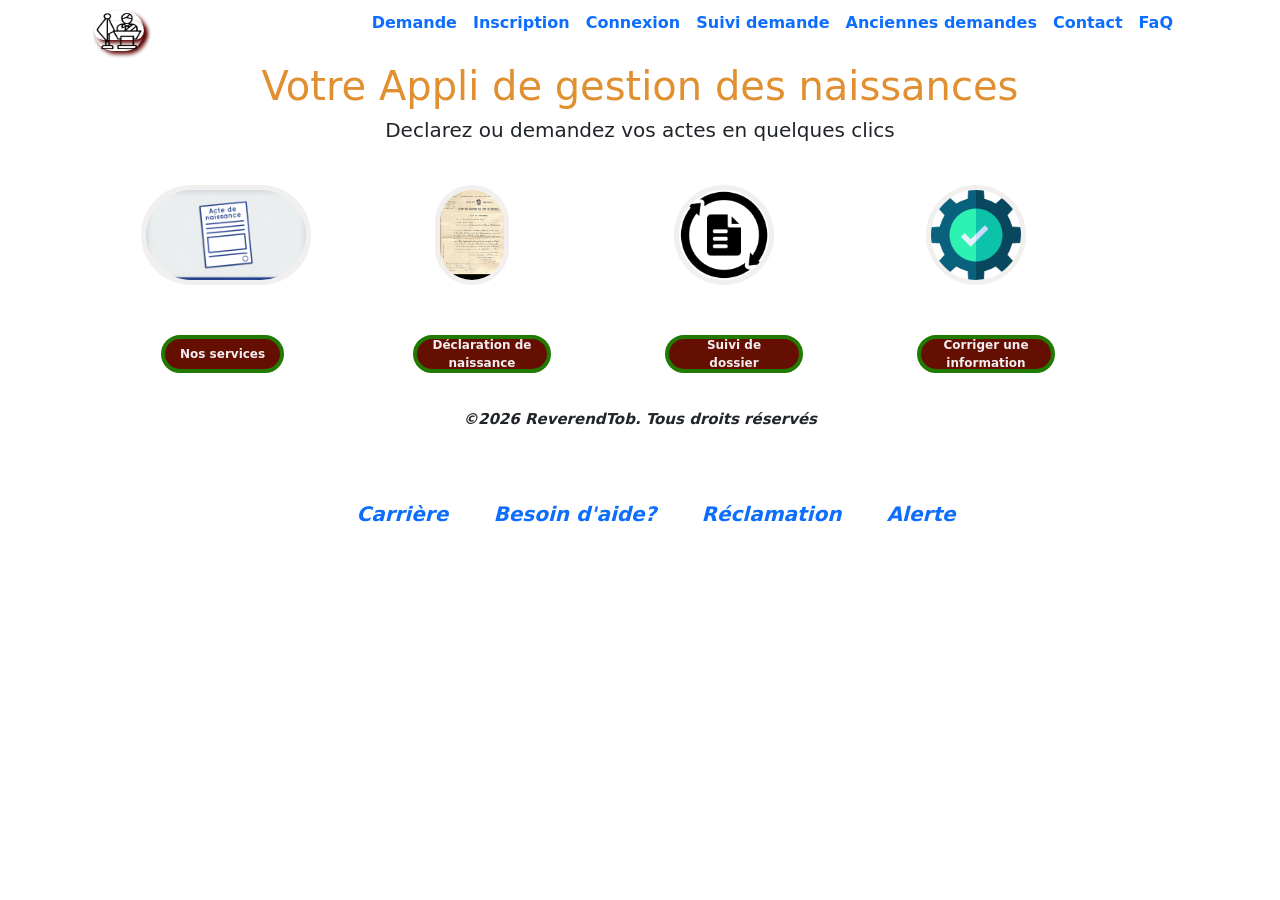
<file: DeclaNaissance/index.html>
<!DOCTYPE html>
<html lang="en">

<head>
    <meta charset="UTF-8" />
    <meta name="viewport" content="width=device-width, initial-scale=1.0" />
    <title>DECLANISSANCE</title>
    <link rel="shortcut icon" href="" type="image/x-icon" />
    <link rel="shortcut icon" href="img/mairie.png" type="image/x-icon" />
    <link href="styles/bootstrap.min.css" />
    <link href="https://cdn.jsdelivr.net/npm/bootstrap@5.3.8/dist/css/bootstrap.min.css" rel="stylesheet"
        integrity="sha384-sRIl4kxILFvY47J16cr9ZwB07vP4J8+LH7qKQnuqkuIAvNWLzeN8tE5YBujZqJLB" crossorigin="anonymous" />
    <link rel="stylesheet" href="styles/styles.css" />

</head>

<!-- section body : Declaration de naissance page principale -->

<body class="body container">
    <!--  section header logo et bar de navigation-->



    <section class="section">
        <header class="container header">
            <div class="logo">
                <a href="index.html" class="logo" target="_blank">
                    <img src="img/maire.png" alt="mairie" height="40" width="50">
                </a>
            </div>
            <!-- section navigation -->

            <nav class="contenair nav navbar">
                <ul>
                    <li><a href="demande.html" class="link">Demande</a></li>
                    <li><a href="" class="link">Inscription</a></li>
                    <li><a href="" class="link">Connexion</a></li>
                    <li><a href="" class="link">Suivi demande</a></li>
                    <li><a href="" class="link">Anciennes demandes</a></li>
                    <li><a href="" class="link">Contact</a></li>
                    <li><a href="" class="link">FaQ</a></li>
                </ul>
            </nav>
        </header>

        <div class="welcome">
            <h1 class="titre center">Votre Appli de gestion des naissances</h1>
            <h5 class="soustitre center">Declarez ou demandez vos actes en quelques clics</h5>
        </div>


        <!-- section des images à remettre en caroussel après -->


        <section class="section image container row-12">

            <article class="article col-2">
                <div class="description container">
                    <img src="img/acte.png" alt="acte" title="acte">
                    <a href="" class="image"><button class="button" type="button">Nos services</button></a>
                </div>
            </article>

            <article class="article col-md-2">
                <div class="description container">
                    <img src="img/extrait.jpg" alt="extrait" title="extrait">
                    <a href="declaration.html" class="image" target="_blank"><button class="button"
                            type="button">Déclaration de naissance</button></a>
                </div>
            </article>
            <article class="article col-md-2">
                <div class="description container">
                    <img src="img/traitement.png" alt="traitemen">
                    <a href="" class="image"> <button class="button" type="button">Suivi de dossier</button></a>
                </div>
            </article>

            <article class="article col-md-2">
                <div class="description container">
                    <img src="img/installation.png" alt="inst" title="correction">
                    <a href="" class="image"><button class="button" type="button">Corriger une information</button></a>
                </div>
            </article>
        </section>


        <footer class="footer container">

            <div class="signature text-center m-5">
                &copy;2026 ReverendTob. Tous droits réservés
            </div>

            <div class="lien">

                <ul>
                    <li><a href="" class="fin">Carrière</a></li>
                    <li><a href="" class="fin">Besoin d'aide?</a></li>
                    <li><a href="" class="fin">Réclamation</a></li>
                    <li><a href="" class="fin">Alerte</a></li>
                </ul>

            </div>

        </footer>


</body>

</html>
</file>
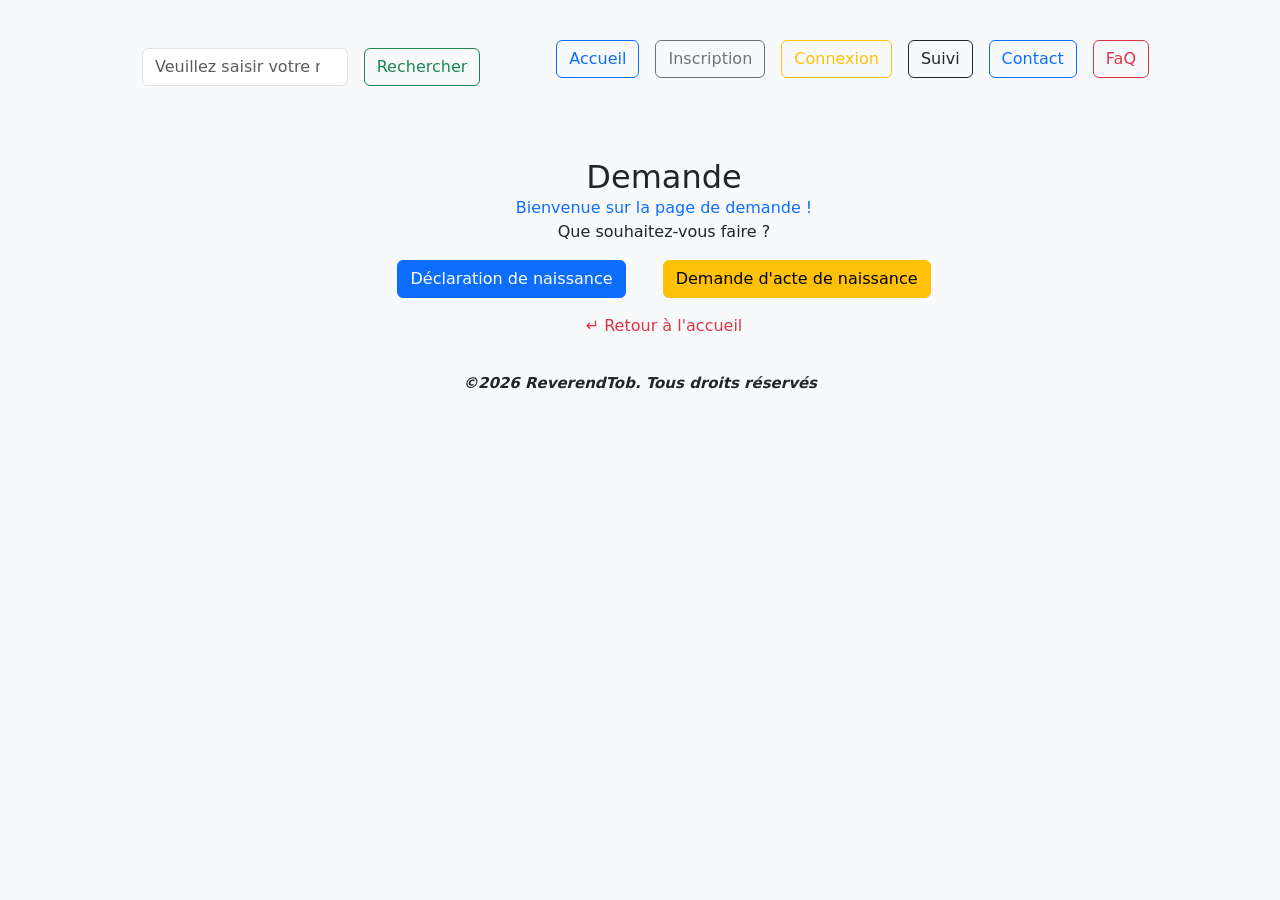
<file: DeclaNaissance/demande.html>
<!DOCTYPE html>
<html lang="en">

<head>
    <meta charset="UTF-8">
    <meta name="viewport" content="width=device-width, initial-scale=1.0">
    <title>demande</title>
    <link rel="shortcut icon" href="" type="image/x-icon" />
    <link rel="shortcut icon" href="img/maire.png" type="image/x-icon">
    <link href="https://cdn.jsdelivr.net/npm/bootstrap@5.3.8/dist/css/bootstrap.min.css" rel="stylesheet"
        integrity="sha384-sRIl4kxILFvY47J16cr9ZwB07vP4J8+LH7qKQnuqkuIAvNWLzeN8tE5YBujZqJLB" crossorigin="anonymous" />
    <link rel="stylesheet" href="styles/styles.css" />


</head>

<body class="bg-light text-center container">
    <header class="header d-flex justify-content-between align-items-center mb-2 p-4">
        <div class="container">
            <form class="d-flex p-3" role="search">
                <input class="form-control m-2" type="search" placeholder="Veuillez saisir votre recherche"
                    aria-label="Search">
                <button class="btn btn-outline-success m-2" type="submit">Rechercher</button>
            </form>
        </div>
        <nav class="nav container text-center">
            <ul>
                <li><a href="index.html" class="link btn btn-outline-primary">Accueil</a></li>
                <li><a href="" class="link btn btn-outline-secondary">Inscription</a></li>
                <li><a href="" class="link btn btn-outline-warning">Connexion</a></li>
                <li><a href="" class="link btn btn-outline-dark">Suivi</a></li>
                <li><a href="" class="link btn btn-outline-primary">Contact</a></li>
                <li><a href="" class="link btn btn-outline-danger">FaQ</a></li>
            </ul>
        </nav>
    </header>

    <section class="section container m-4">
        <h2 class="text-center container">Demande</h2>
        <p class="text-center text-primary container">Bienvenue sur la page de demande !</p>
        <p class="text-center container">Que souhaitez-vous faire ?</p>
        <div class="container text-center">
            <a href="declaration.html" class="btn btn-primary m-3">Déclaration de naissance</a>
            <a href="demande_acte.html" class="btn btn-warning m-3">Demande d'acte de naissance</a>
        </div>

        <div> <a href="index.html" class="text-decoration-none text-danger p-3 mb-2">&#8629; Retour à l'accueil</a>
        </div>
    </section>


        <footer class="footer container">

            <div class="signature text-center m-3"> &copy;2026 ReverendTob. Tous droits réservés</div>


        </footer>

</body>

</html>
</file>
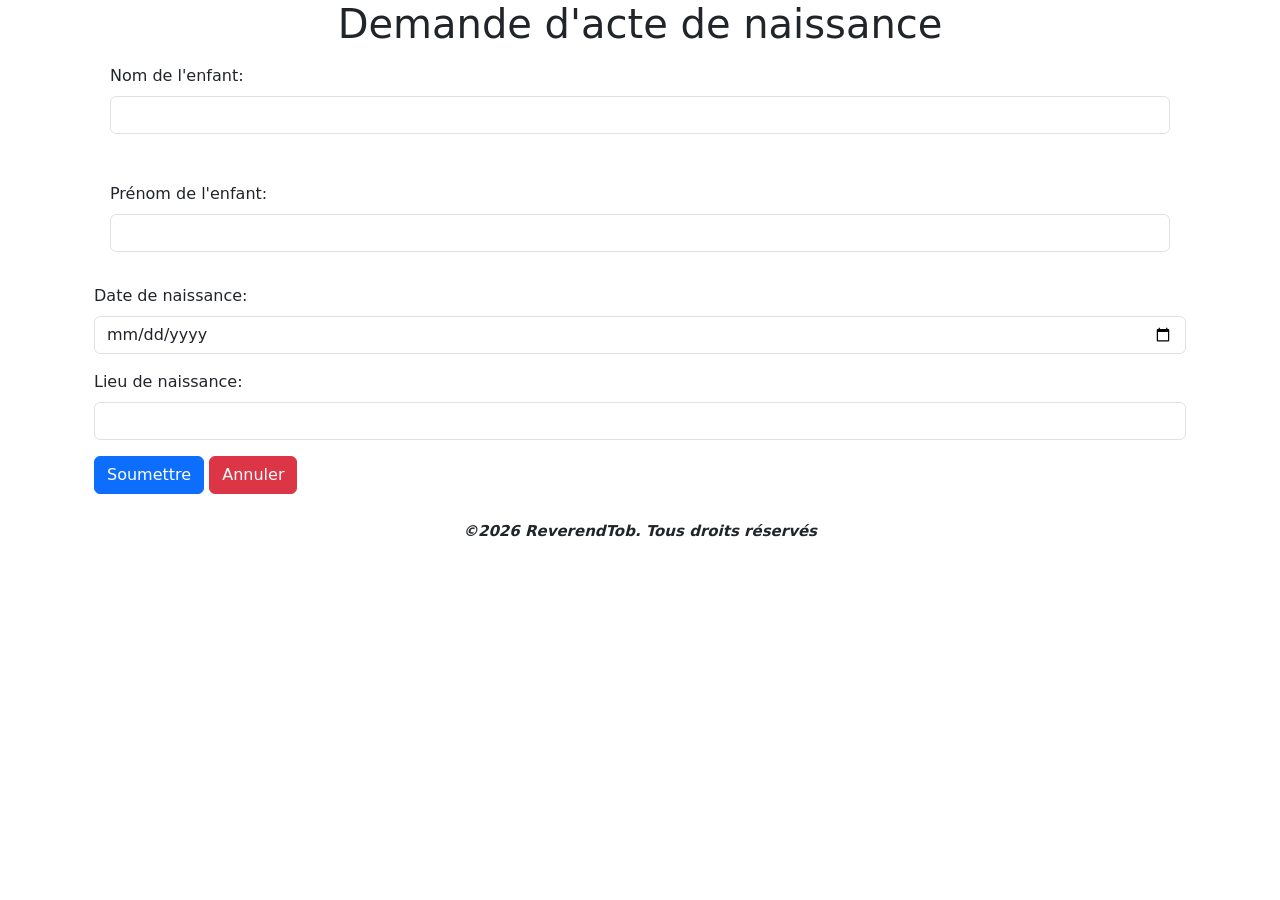
<file: DeclaNaissance/demande_acte.html>
<!DOCTYPE html>
<html lang="en">
<head>
    <meta charset="UTF-8">
    <meta name="viewport" content="width=device-width, initial-scale=1.0">
    <title>Demande d'acte de naissance</title>
    <link rel="shortcut icon" href="img/maire.png" type="image/x-icon">
    <link href="https://cdn.jsdelivr.net/npm/bootstrap@5.3.8/dist/css/bootstrap.min.css" rel="stylesheet"
        integrity="sha384-sRIl4kxILFvY47J16cr9ZwB07vP4J8+LH7qKQnuqkuIAvNWLzeN8tE5YBujZqJLB" crossorigin="anonymous" />  
    <link rel="stylesheet" href="styles/styles.css" />
</head>

<body class="body container">

    <h1 class="text-center container">Demande d'acte de naissance</h1>
    <div class="container">
        <form action="" method="post">
            <div class="mb-3 p-3">
                <label for="nom" class="form-label">Nom de l'enfant:</label>
                <input type="text" class="form-control" id="nom" name="nom" required>
            </div>
            <div class="mb-3 p-3">
                <label for="prenom" class="form-label">Prénom de l'enfant:</label>
                <input type="text" class="form-control" id="prenom" name="prenom" required>
            </div>
            <div class="mb-3">
                <label for="date_naissance" class="form-label">Date de naissance:</label>
                <input type="date" class="form-control" id="date_naissance" name="date_naissance" required>
            </div>
            <div class="mb-3">
                <label for="lieu_naissance" class="form-label">Lieu de naissance:</label>
                <input type="text" class="form-control" id="lieu_naissance" name="lieu_naissance" required>
            </div>

            <div>

                <button type="submit" class="btn btn-primary justify-content-center">Soumettre</button>
                <button type="reset" class="btn btn-danger justify-content-center">Annuler</button>

            </div>
        </form>
    </div>

    
        <footer class="footer container">

            <div class="signature text-center m-3"> &copy;2026 ReverendTob. Tous droits réservés</div>

        </footer>
</body>

</html>
</file>
<file: DeclaNaissance/styles/styles.css>
@media screen and(max-width: 768px) {
    body {
        width: 50%;
        padding: 0;
    }
    .header {
        flex-direction: column;
        align-items: center;
    }
    .nav ul {
        flex-direction: column;
        align-items: center;
    }
    .nav ul li {
        margin: 5px 0;
    }
    .footer div {
        font-size: 12px;
        padding: 10px;
    }
}



body {
    margin: 0;
    padding: 0 auto;
    width: 80%;
    height: 100vh;
    gap: 40px;
    font-family: system-ui, -apple-system, BlinkMacSystemFont, 'Segoe UI', Roboto, Oxygen, Ubuntu, Cantarell, 'Open Sans', 'Helvetica Neue', sans-serif;
}
.container {
    margin: 0 auto;
}

.header {
    display: flex;
    align-items: center;
    justify-content: space-between;
}

.nav {
    border-radius: 5px;
    margin-left: 5px;
}


.nav ul {
    list-style: none;
    display: flex;
}

.nav ul li {
    float: left;
    border-radius: 18px;
    font-weight: bold;
    margin: 3px;
    padding-right: 10px;
}

.nav ul li :hover {
    color: #067878;
    transform: scale(1.1);
    transition: background 0.8s, color 0.9s, all 4s;
    text-transform: uppercase;
    border-radius: 25px;
}

.link {
    text-decoration: none;
}

.logo {
  
    text-decoration: none;
    box-shadow: #5d0202 3px 3px 4px;
    border-radius: 30px;

}

.header h1 {
    font-size: 16px;
    margin-top: 2px;
    margin-left: 0;
    margin-right: 30px;

}


.logo :hover {
    color: #f8f9f9;
    transform: scale(1.2);
    transition: background 0.8s, color 0.9s, all 4s;
}


 .section .titre{
  
    cursor: pointer;
    color: #e08f31;
    padding: 0 auto;
}


.titre {
    cursor: pointer;
}
 
.titre:hover {
    color: #f0f4f2;
    transition: color 0.9s, all 4s;
    transform: scale(1.2);
}

.center {
    text-align: center;
}

.article {
    display: inline;
    text-align: center;
    float: left;
    margin: 35px;
}


.description img {
    height: 100px;
    margin-bottom: 50px;
    border: #f1f0ee 5px solid;
    border-radius: 60px;
}

.description .button {
    background-color: #640f02;
    border-radius: 20px;
    border: #217b03 4px solid;
    height: 20px;
    color: #f4eef1;
    font-size: 12px;
    font-weight: bolder;
    display: flex;
    padding: 15px;
    align-items: center;
    margin-left: 20px;
    cursor: pointer;
}

.description .image {
    text-decoration: none;

}

.image :hover {
    transition: background-color 0.6s, color 0.8s, all 5s;
    transform: scale(1.1);
}


.footer div {
    text-align: center;
    font-weight: bold;
    font-size: 15px;
    padding: 10px;
    font-style: italic;
}

.signature {
    text-align: center;
    font-weight: bold;
    font-size: 14px;
    padding: 5px;
    font-style: italic;
}

.lien ul {
    list-style: none;
}

.lien ul li {
    display: inline;
    margin: 10px;
    padding: 10px;
    color: #165700;
    font-size: 20px;
    font-weight: bold;
}

.fin {
    text-decoration: none;
}
</file>
